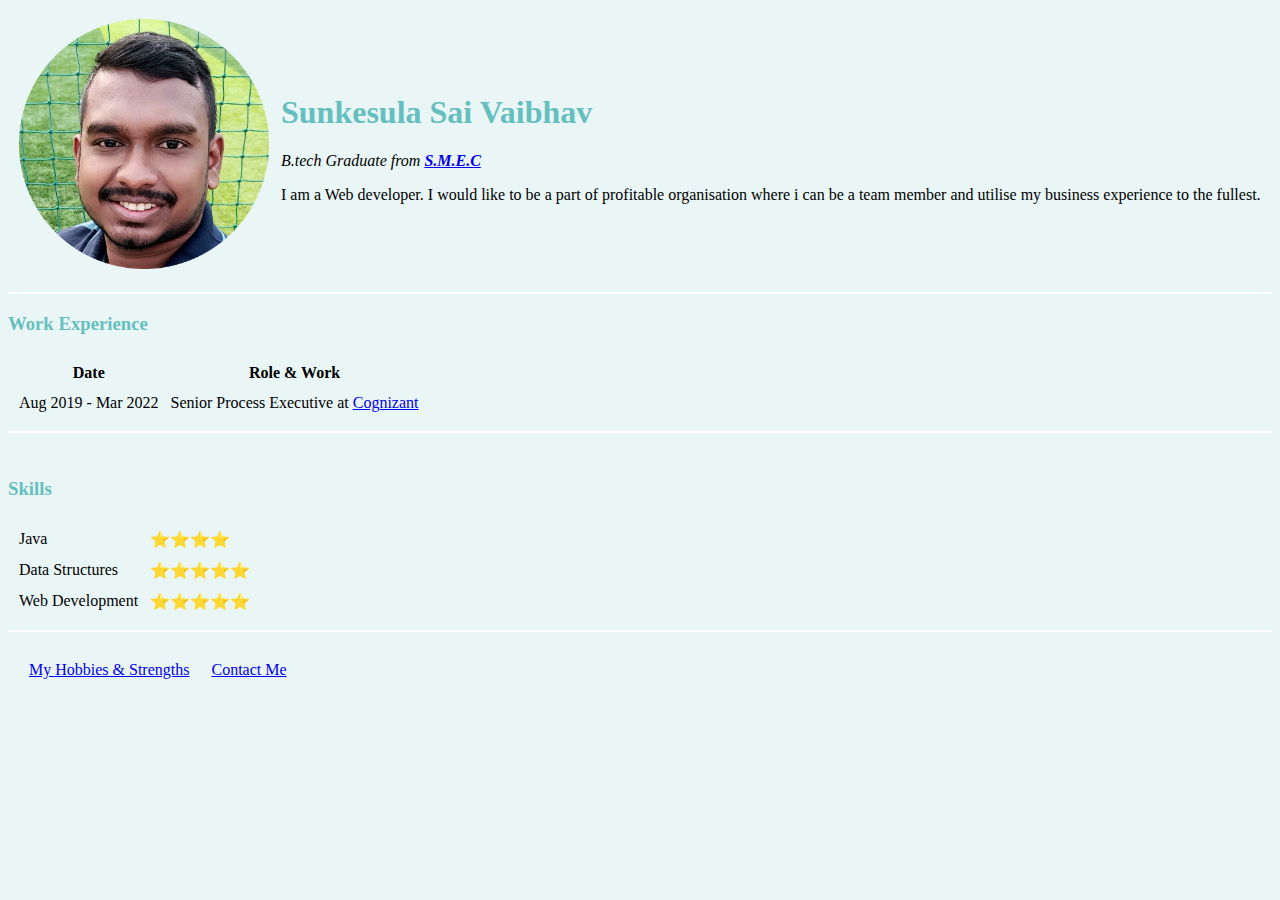
<file: index.html>
<!DOCTYPE html>
<html lang="en" dir="ltr">

<head>
  <meta charset="utf-8">
  <title>Vaibhav's Personal Site</title>
  <link rel="stylesheet" href="css/styles.css">

</head>

<body>
  <table cellspacing="10">
    <tr>
      <td><img src="Images/vaibhav.png" alt="Sai Vaibhav Profile photo" width="250" height="250"></td>
      <td>
        <h1>Sunkesula Sai Vaibhav</h1>
        <p><em>B.tech Graduate from <strong><a href="https://www.smec.ac.in/">S.M.E.C</a></strong></em></p>
        <p>I am a Web developer. I would like to be a part of profitable organisation where i can be a team member and utilise my business experience to the fullest.</p>
      </td>
    </tr>
  </table>
  <hr>
  <h3>Work Experience</h3>
  <table cellspacing="10">
    <thead>
      <th>Date</th>
      <th>Role & Work</th>

    </thead>
    <tbody>
      <tr>
        <td>Aug 2019 - Mar 2022</td>
        <td>Senior Process Executive at <a href="https://www.cognizant.com/in/en">Cognizant</a> </td>
      </tr>
    </tbody>
  </table>
  <hr>
  <br>
  <h3>Skills</h3>
  <table cellspacing="10">
    <tr>
      <td>Java</td>
      <td>⭐⭐⭐⭐</td>
    </tr>
    <tr>
      <td>Data Structures</td>
      <td>⭐⭐⭐⭐⭐</td>
    </tr>
    <tr>
      <td>Web Development</td>
      <td>⭐⭐⭐⭐⭐</td>
    </tr>
  </table>
  <hr>
  <table cellspacing="20;">
    <tr>
      <td><a href="hobbies.html">My Hobbies & Strengths</a></td>
      </td>
      <td><a href="contact-me.html">Contact Me</a></td>
    </tr>
  </table>
</body>

</html>
</file>
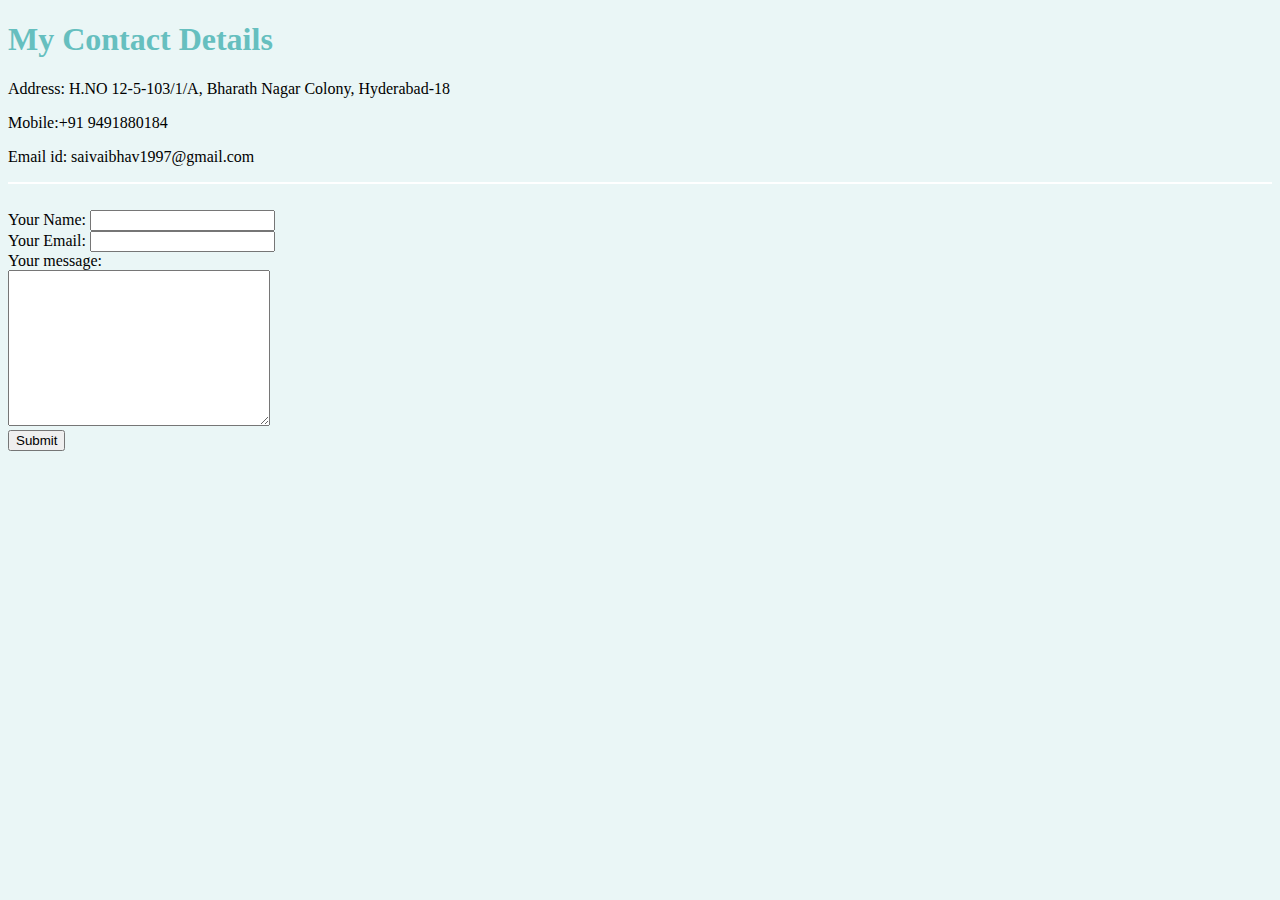
<file: contact-me.html>
<!DOCTYPE html>
<html lang="en" dir="ltr">

<head>
  <meta charset="utf-8">
  <title>My Contact</title>
  <link rel="stylesheet" href="css/styles.css">
</head>

<body>
  <h1>My Contact Details</h1>
  <p>Address: H.NO 12-5-103/1/A, Bharath Nagar Colony, Hyderabad-18</p>
  <p>Mobile:+91 9491880184</p>
  <p>Email id: saivaibhav1997@gmail.com</p>
  <hr>
  <form class="" action="mailto: saivaibhav1997@gmail.com" method="post" enctype="text/plain">
    <br>
    <label for="name">Your Name:</label>
    <input type="text" id="name" name="yourName" maxlength="50" minlength="3" required><br>
    <label for="email">Your Email:</label>
    <input type="email" id="email" name="yourEmail" required><br>
    <label for="text"> Your message: </label><br>
    <textarea name="Your Message" rows="10" cols="30"></textarea><br>
    <input type="submit">
  </form>
</body>

</html>
</file>
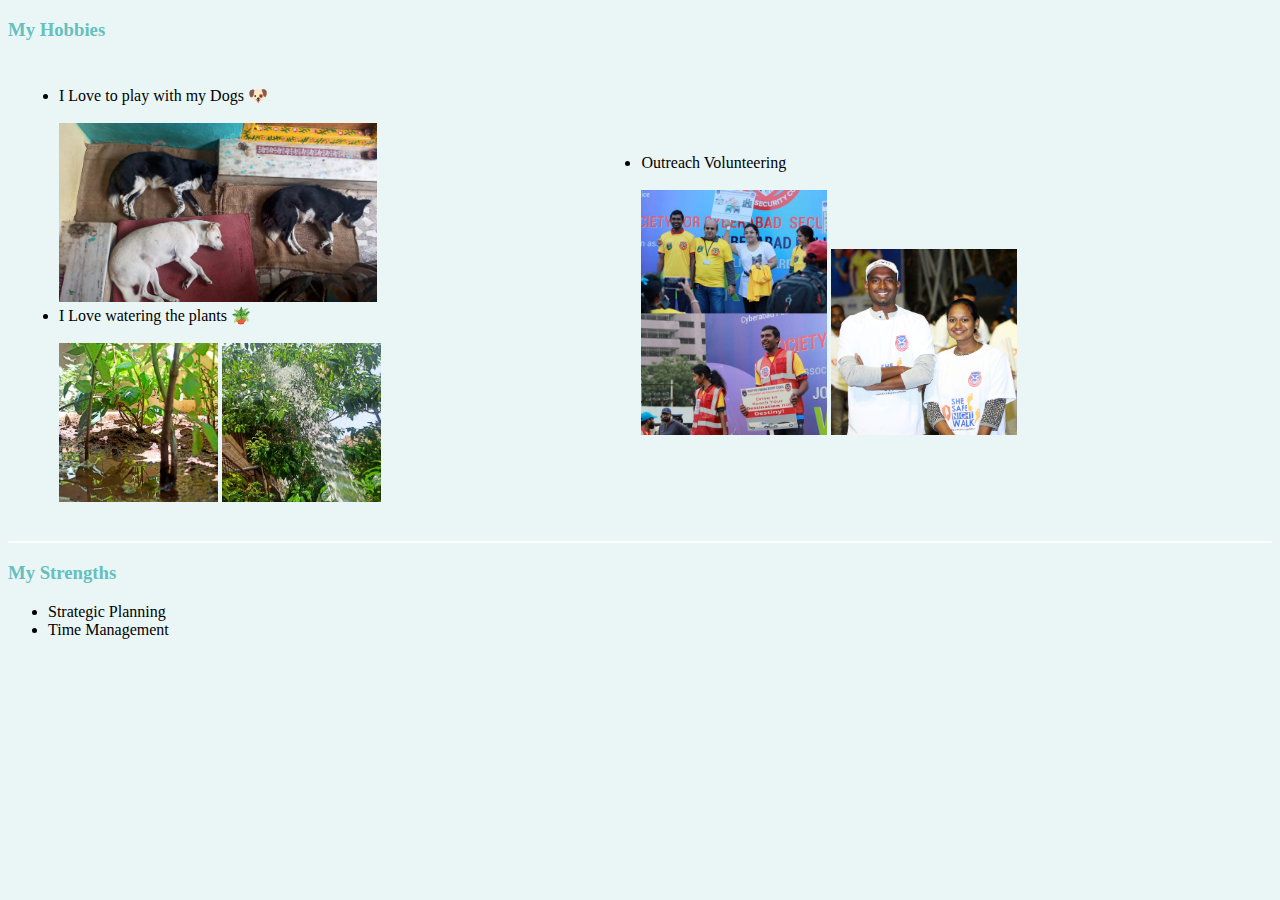
<file: hobbies.html>
<!DOCTYPE html>
<html lang="en" dir="ltr">

<head>
  <meta charset="utf-8">
  <title> Hobbies & Strengths</title>
  <link rel="stylesheet" href="css/styles.css">
</head>

<body>
  <h3>My Hobbies</h3>
  <table cellspacing="10;">
    <tr>
      <td>
        <ul>
          <li>I Love to play with my Dogs 🐶</li><br>
          <img src="Images/mydogs.png" alt="my dogs photo" height="30%" width="60%">
          <li>I Love watering the plants 🪴</li><br>
          <img src="Images/myplants.png" alt="my plants photo 1" height="30%" width="30%">
          <img src="Images/mytrees.png" alt="my plants photo 2" height="30%" width="30%">
        </ul>
      </td>
      <td>
        <ul>
          <li>Outreach Volunteering</li><br>
          <img src="Images/scsc.png" alt="my volunteering photo 1" height="30%" width="30%">
          <img src="Images/ssnw.png" alt="my volunteering photo 2" height="30%" width="30%">
      </td>
    </tr>
  </table>
  <hr>
  <h3>My Strengths</h3>
  <ul>
    <li>Strategic Planning</li>
    <li>Time Management</li>
  </ul>
</body>

</html>
</file>
<file: css/styles.css>
body {
  background-color: #EAF6F6;
}

h1 {
  color: #66BFBF;
}

h3 {
  color: #66BFBF;
}

hr {
  background-color: white;
  border-style: none;
  height: 2px;
  width: 100%;
}
</file>
